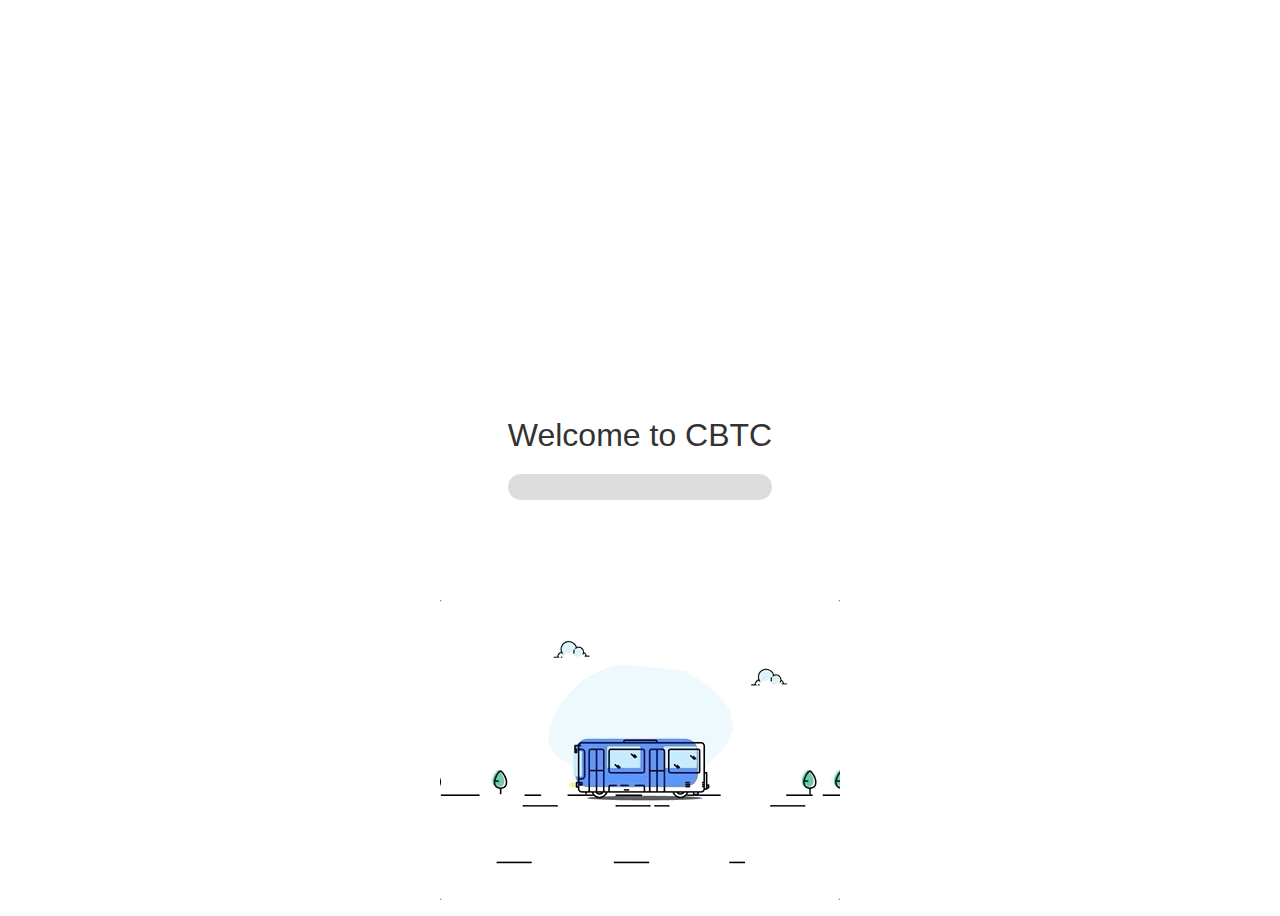
<file: webapp/index.html>
<!DOCTYPE html>
<html lang="en">
<head>
    <meta charset="UTF-8">
    <meta name="viewport" content="width=device-width, initial-scale=1.0">
    <title>Welcome to CBTC</title>
    <style>
        body {
            display: flex;
            justify-content: center;
            align-items: center;
            height: 100vh;
            background: url('bus.gif') no-repeat bottom center fixed;
            font-family: 'Segoe UI', Tahoma, Geneva, Verdana, sans-serif;
           
        }
        .container {
            text-align: center;
        }
        .loading-message {
            font-size: 2em;
            margin-bottom: 20px;
            color: #333;
        }
        .progress-bar {
            width: 100%;
            background-color: #ddd;
            border-radius: 13px;
            overflow: hidden;
            height: 26px;
        }
        .progress {
            height: 100%;
            width: 0;
            background: linear-gradient(90deg, #7F8C8D 50%, #404647 100%);
            border-radius: 13px;
            animation: progress 4s linear forwards;
        }
        @keyframes progress {
            0% { width: 0; }
            100% { width: 100%; }
        }
    </style>
    <script>
        setTimeout(function() {
            window.location.href = "index_1.html";
        }, 4000);
    </script>
</head>
<body>
    <div class="container">
        <div class="loading-message">Welcome to CBTC</div>
        <div class="progress-bar">
            <div class="progress"></div>
        </div>
    </div>
</body>
</html>
</file>
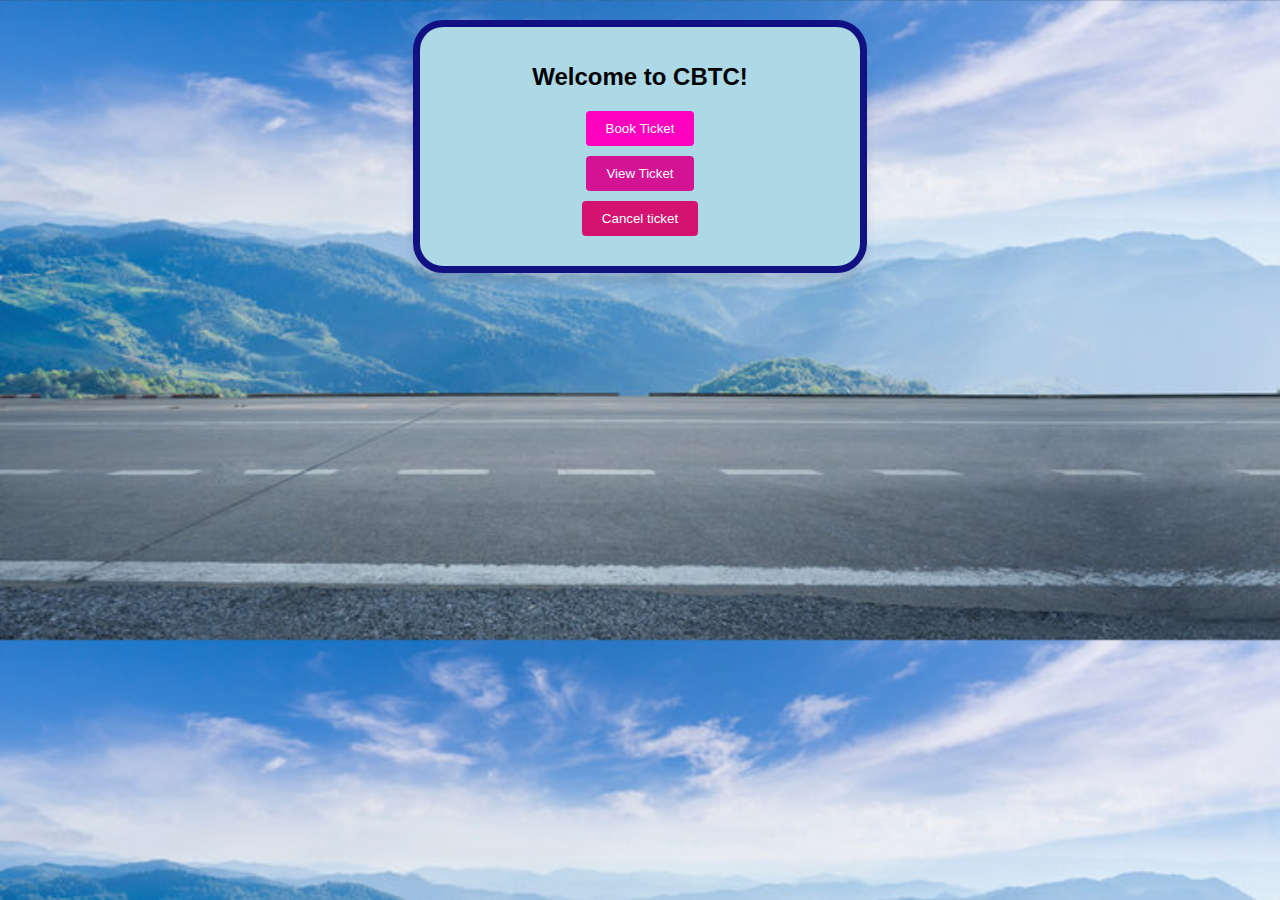
<file: webapp/index_1.html>
<!DOCTYPE html>
<html>
<head>
<title>User Login and Options</title>
<link rel="stylesheet" href="style.css">
</head>
<body>
  <div class="container">
   <h1 class="title">Welcome to CBTC!</h1>
    <p class="message" id="message"></p>
    <ul class="options">
      <li><a href="book.jsp"><button id="button1">Book Ticket</button></a></li>
      <li><a href="fill.jsp"><button id="button2">View Ticket</button></a></li>
     <li><a href="cancel.jsp"><button id="button4">Cancel ticket</button></a></li>
    </ul>
  </div>
</body>
</html>
</file>
<file: webapp/style.css>
body {
  font-family: Arial, sans-serif;
  margin: 0;
  padding: 20px;
  background-image: url('bg.jpg');
  background-size: cover;
  
}

.container {
  width: 400px;
  margin: 0 auto;
  border: 7px solid #111184;
  padding: 20px;
  border-radius: 30px;
  box-shadow: 0 10px 10px rgba(0, 0, 0, 0.1);
  background-color:#ADD8E6;
  
}

.title {
  text-align: center;
  margin-bottom: 20px;
  font-size: 24px;
  font-weight: bold;
}

.message {
  margin-top: 10px;
  color: red;
}

.options {
   /* Stack buttons vertically */
  align-items: center;
  text-align:center;
  list-style: none;
  padding: 0;
  margin: 0;
}

.options li {
  margin-bottom: 10px;
}

button {
  /*background-color: #4CAF50; */
  color: white;
  padding: 10px 20px;
  border: none;
  border-radius: 4px;
  cursor: pointer;
  transition: background-color 0.3s ease-in-out;
}
#button1{
	background-color:#FF00BF;
}
#button1:hover{
	background-color:#a60810;
}
#button2{
	background-color:#d41394;
	
}
#button2:hover{
	background-color:#1e07a6;
}
#button3{
	background-color:#d41397;
}
#button3:hover{
	background-color:#3c9e0b;
}
#button4{
	background-color:#d41370;
	
}
#button4:hover{
	background-color:#baba0b;
}

a {
  text-decoration: none;
  transition: color 0.3s ease-in-out;
}
</file>
